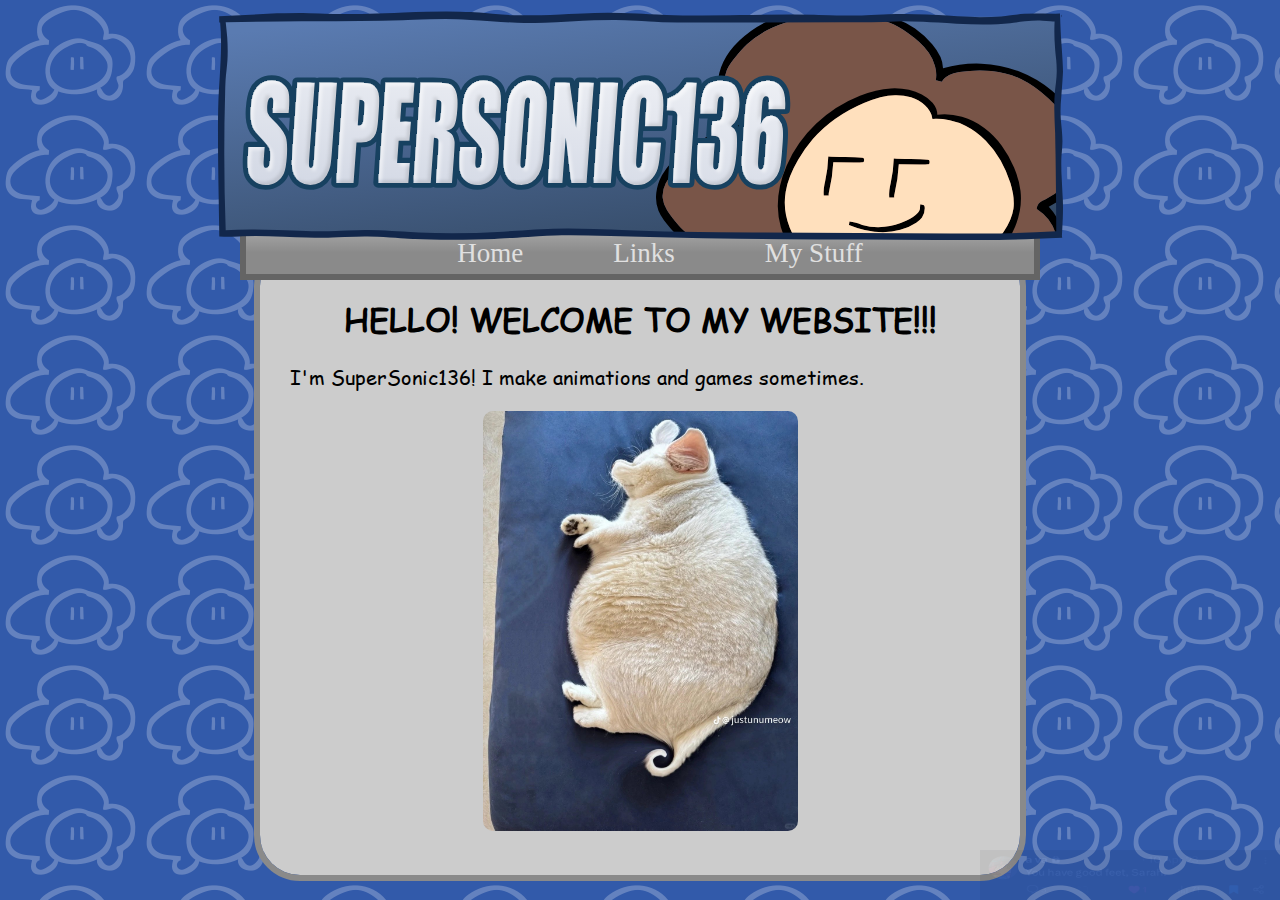
<file: index.html>
<!DOCTYPE html>
<html lang="en">
<head>
    <meta charset="UTF-8">
    <meta name="viewport" content="width=device-width, initial-scale=1.0">
    <title>My Personal Corner</title>
    <link rel="stylesheet" href="stuff/style.css">
    <script src="stuff/script.js"></script>
    <link rel="shortcut icon" href="/favicon.png" type="image/x-icon">
    <link rel="icon" href="/favicon.png" type="image/x-icon">
</head>
<body onload="loadnavs()">
    <div class="everything">
        <div id="body">
            <h1 id="centeredtxt">HELLO! WELCOME TO MY WEBSITE!!!</h1>
            <p>I'm SuperSonic136! I make animations and games sometimes.</p>
            <script>getcats()</script>
        </div>
        <a href="https://web.archive.org/web/20240716155420/https://supersonic136.neocities.org/thepedofiles"><img src="stuff/cdn/cockledoodledoo!.png" oncontextmenu="return false;"alt="liberalsire here: im racist!"
        class="racesire" width="300" height="50"></a>
    </div>
    
</body>
</html>
</file>
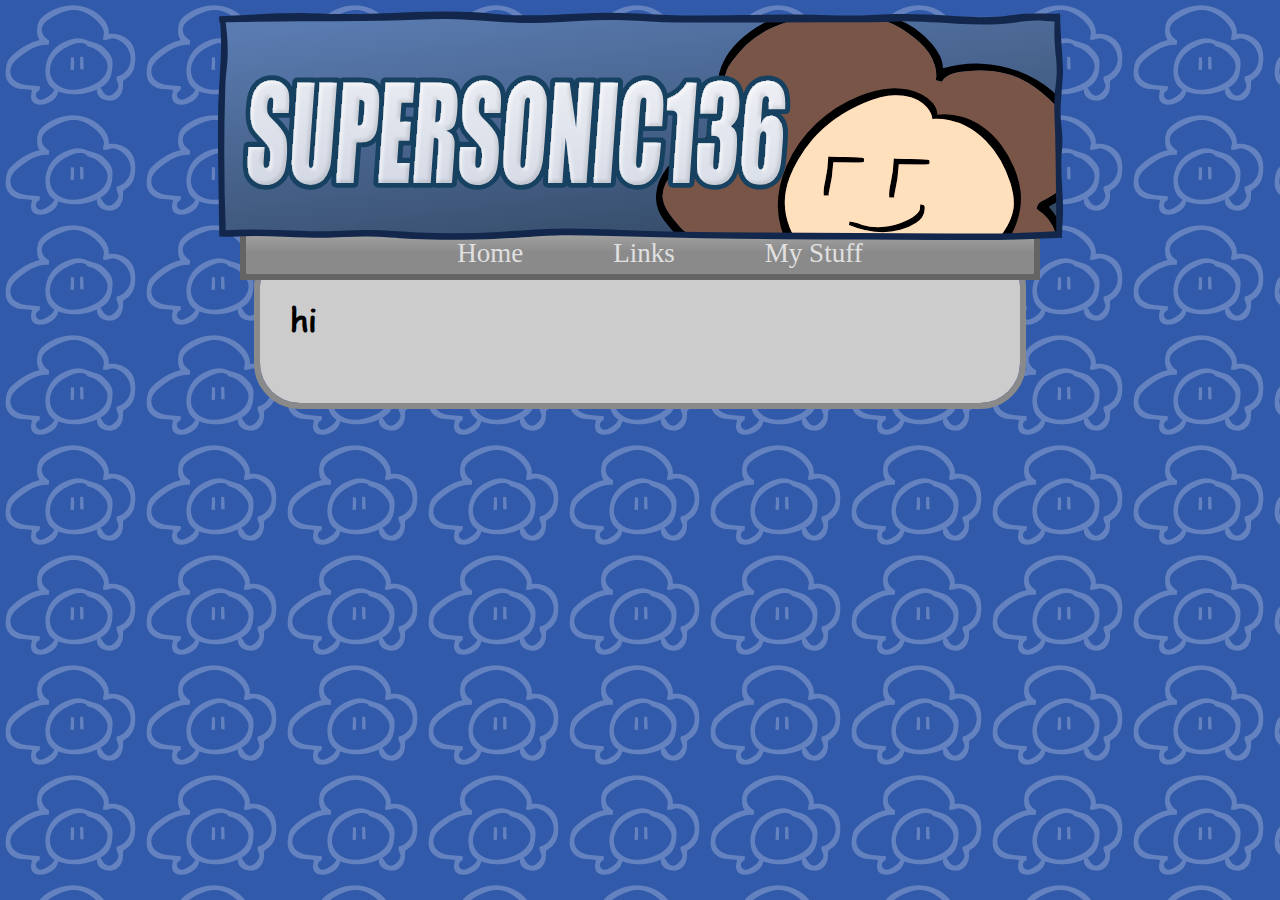
<file: chars.html>
<!DOCTYPE html>
<html lang="en">
<head>
    <meta charset="UTF-8">
    <meta name="viewport" content="width=device-width, initial-scale=1.0">
    <title>Characters</title>
    <link rel="stylesheet" href="stuff/style.css">
    <link rel="icon" href="/favicon.png" type="image/x-icon">
    <script src="stuff/script.js"></script>
</head>
<body onload="loadnavs()" >
    <div class="everything">

        <div id="body">
            <h1>hi</h1>
        </div>
    </div>
</body>
</html>
</file>
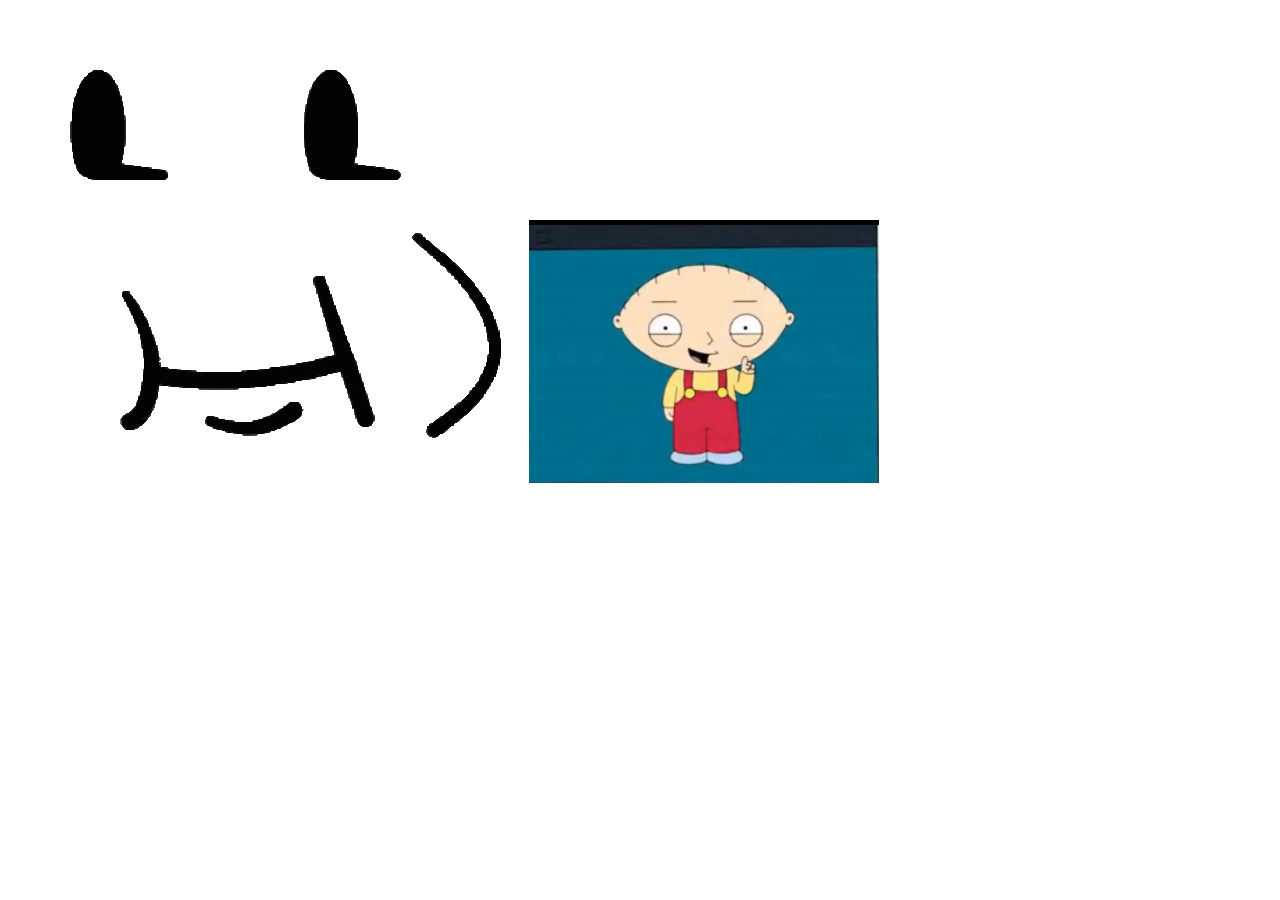
<file: dih.html>
<!DOCTYPE html>
<html lang="en">
<head>
    <meta charset="UTF-8">
    <meta name="viewport" content="width=device-width, initial-scale=1.0">
    <title>ah ah ah</title>
    <script src="stuff/script.js"></script>
</head>
<body>
    <img src="stuff\cdn\yum.gif" alt="">
    <script>
        ahahah()
    </script>
</body>
</html>
</file>
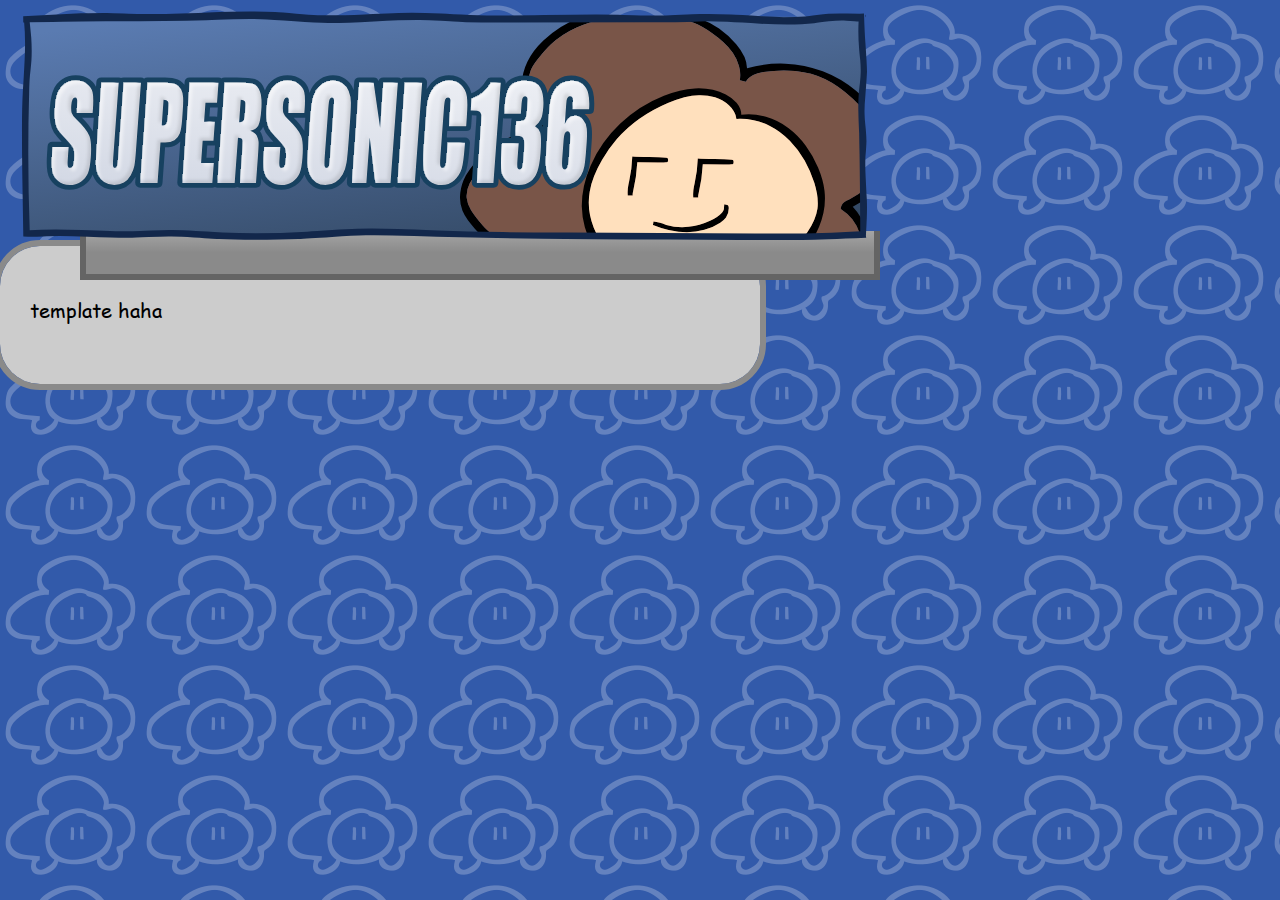
<file: header.html>
<!DOCTYPE html>
<html lang="en">
<head>
    <meta charset="UTF-8">
    <meta name="viewport" content="width=device-width, initial-scale=1.0">
    <title>Header (DONT TOUCH)</title>
    <link rel="stylesheet" href="stuff/style.css">
    <script src="stuff/script.js"></script>
    <link rel="icon" href="/favicon.png" type="image/x-icon">
</head>
<body onload="loadnavs()">
    <img src="stuff/cdn/banner.svg" class="banner">
    <nav class="navbar">
            <ul id='navitem'>
                
            </ul>
    </nav>
    <div id="body">
        <p>template haha</p>
    </div>
</body>
</html>
</file>
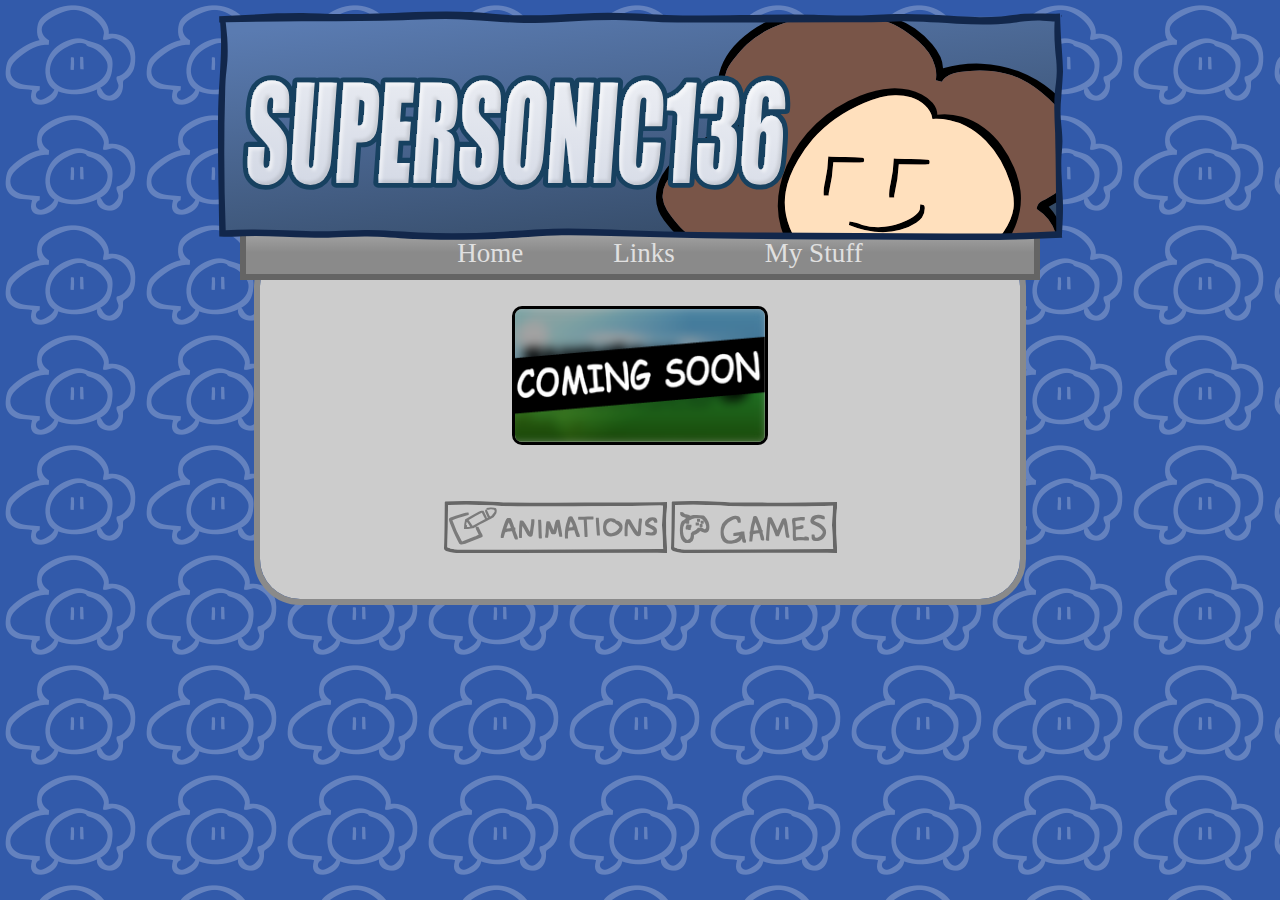
<file: mywork.html>
<!DOCTYPE html>
<html lang="en">
<head>
    <meta charset="UTF-8">
    <meta name="viewport" content="width=device-width, initial-scale=1.0">
    <title>My Work</title>
    <link rel="stylesheet" href="stuff/style.css">
    <script src="stuff/script.js"></script>
    <link rel="icon" href="/favicon.png" type="image/x-icon">
</head>
<body onload="loadnavs()"  oncontextmenu= "return false">
    <div class="everything">

        <div id="body">
            <div><a href="dih"><img src="/stuff/cdn/cards/hmm.png" style="border: 3px solid black;" id="card" alt="Coming Soon..."></a></div>

            <div style="display: flexbox; flex-direction: column; padding-top: 20px; gap: 20px 20px; ">
                <span><a href="work/anims"><img src="/stuff\cdn\cardanim.svg" alt="Animations"></a></span>
                <span><a href="https://supersonic136.itch.io/"><img src="/stuff\cdn\cardgames.svg" alt="Games"></a></span>
            </div>
        </div>
    </div>

</body>
</html>
</file>
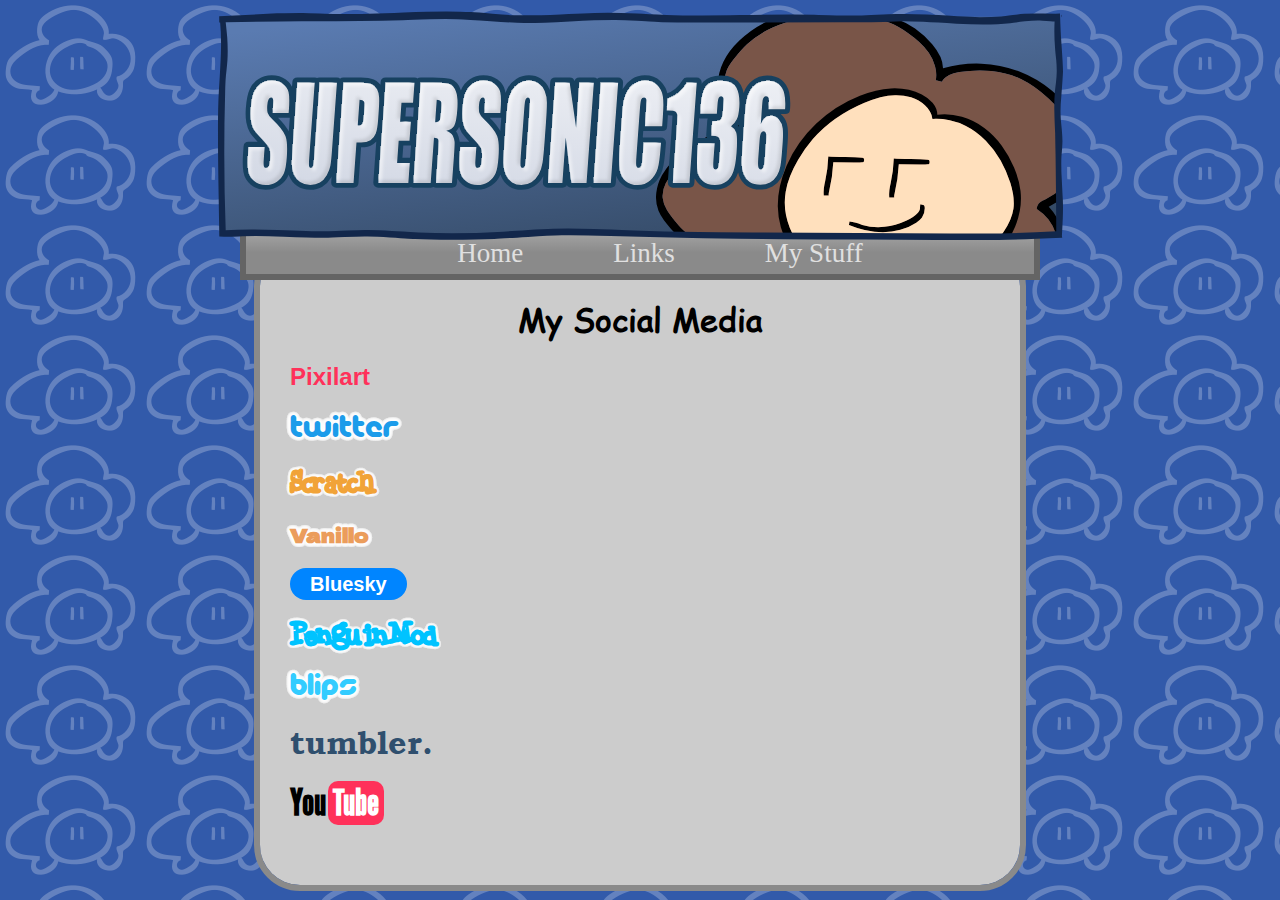
<file: socials.html>
<!DOCTYPE html>
<html lang="en">
<head>
    <meta charset="UTF-8">
    <meta name="viewport" content="width=device-width, initial-scale=1.0">
    <title>Social Media</title>
    <link rel="stylesheet" href="stuff/style.css">
    <link rel="shortcut icon" href="/favicon.png" type="image/x-icon">
    <link rel="icon" href="/favicon.png" type="image/x-icon">
    <script src="stuff/script.js"></script>
</head>
<body onload="loadnavs()">
    <div class="everything">

        <div id="body">
            <h1 id="centeredtxt">My Social Media</h1>
            
            <p><a style="color: #ff315a; font-size: x-large; font-family: 'Segoe UI', Tahoma, Geneva, Verdana, sans-serif;" href="https://www.pixilart.com/SuperSonic136">Pixilart</a></p>
            <p><a id="thisisonlyforblips" style="color: #1c9cea; font-family: oldtwitter; font-size: xx-large;" href="https://www.twitter.com/SuperSonic136_">  Twitter</a></p>
            <p><a id="thisisonlyforblips" style="font-size: xx-large; color: white; font-family:scratchfont; -webkit-text-stroke: 2px #f1a338;"" href="https://scratch.mit.edu/users/Super_Sonic_136/"> Scratch</p>
            <p><a id="thisisonlyforblips" style="color: #eb9d5c; font-family: vanillo;" href="https://vanillo.tv/u/SuperSonic136"> Vanillo</a></p>
            <p><a style="color: white; font-family: 'Segoe UI', Tahoma, Geneva, Verdana, sans-serif; background-color: #0085ff; border-radius: 999px; padding: 5px 20px;" href="https://bsky.app/profile/supersonic136.neocities.org"> Bluesky</a></p>
            <p><a id="thisisonlyforblips" style="font-size: xx-large; color: white; font-family:scratchfont; -webkit-text-stroke: 2px #00c3ff;" href="https://penguinmod.com/profile?user=SuperSonic136">PenguinMod</a></p>
            <p><a id="thisisonlyforblips" style="color: #33ccff; font-size: xx-large; font-family:oldtwitter; " href="https://blips.club/SuperSonic136"> Blips</a></p>
            <p><a style="color: #2F4F6E; font-family: tumblrfont; font-size: xx-large; " href="https://supersonic136.tumblr.com/">tumbler.</a></p>
            <p><div style="text-align: left;"><a style="font-family: YT;font-size: 40px; " href="https://youtube.com/@SuperSonic136_"><span style="color: black;"> You</span><span style="color: white; background-color: #ff315a;border-radius: 10px; padding: 0px 5px; margin: 0px 1.5px;">Tube</span></a></div></p>
            
        </div>
    </div>
    
</body>
</html>
</file>
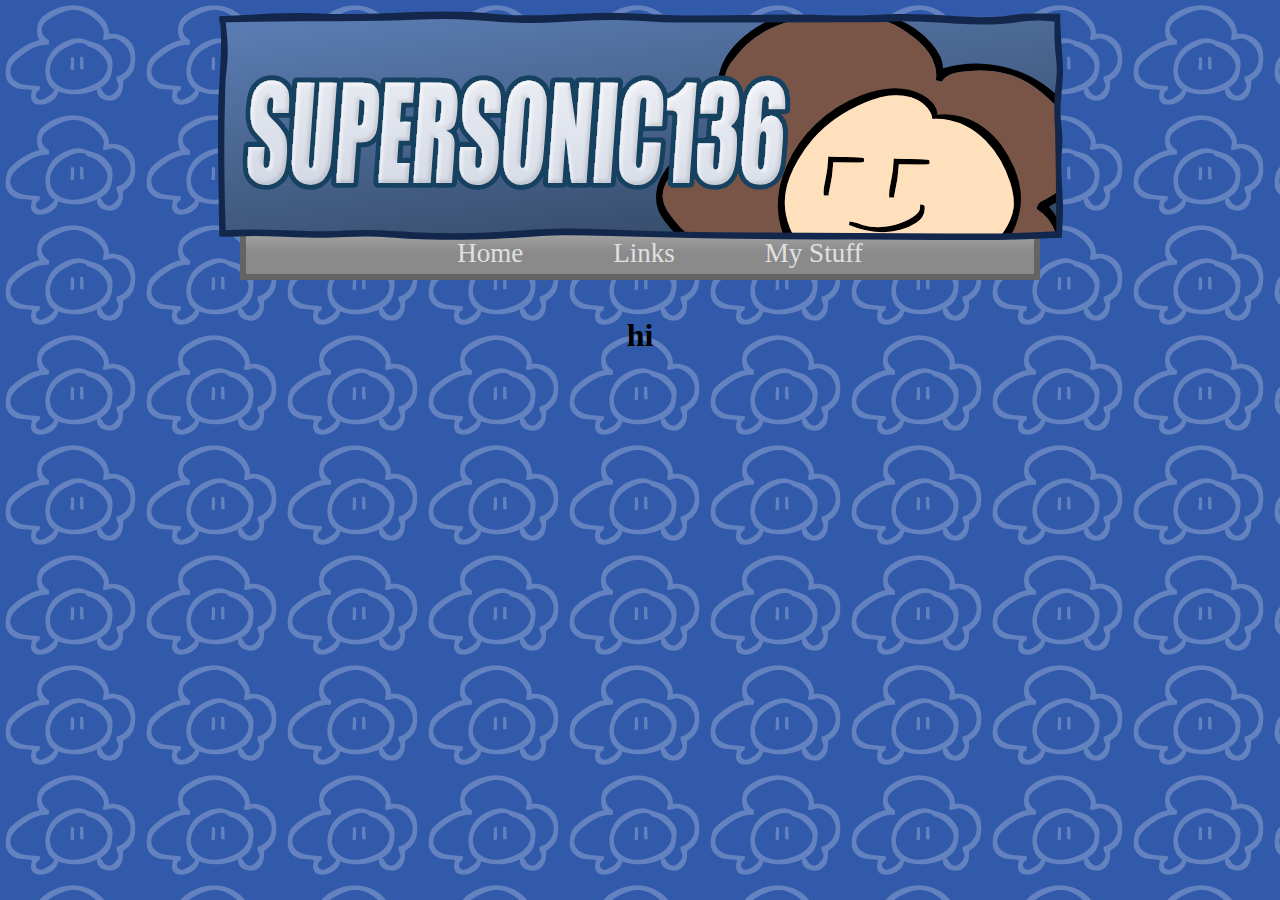
<file: template.html>
<!DOCTYPE html>
<html lang="en">
<head>
    <meta charset="UTF-8">
    <meta name="viewport" content="width=device-width, initial-scale=1.0">
    <title>Characters</title>
    <link rel="stylesheet" href="stuff/style.css">
    <link rel="icon" href="/favicon.png" type="image/x-icon">
    <script src="stuff/script.js"></script>
</head>
<body onload="loadnavs()" >
    <div class="everything">

        <div class="body">
            <h1>hi</h1>
        </div>
    </div>
</body>
</html>
</file>
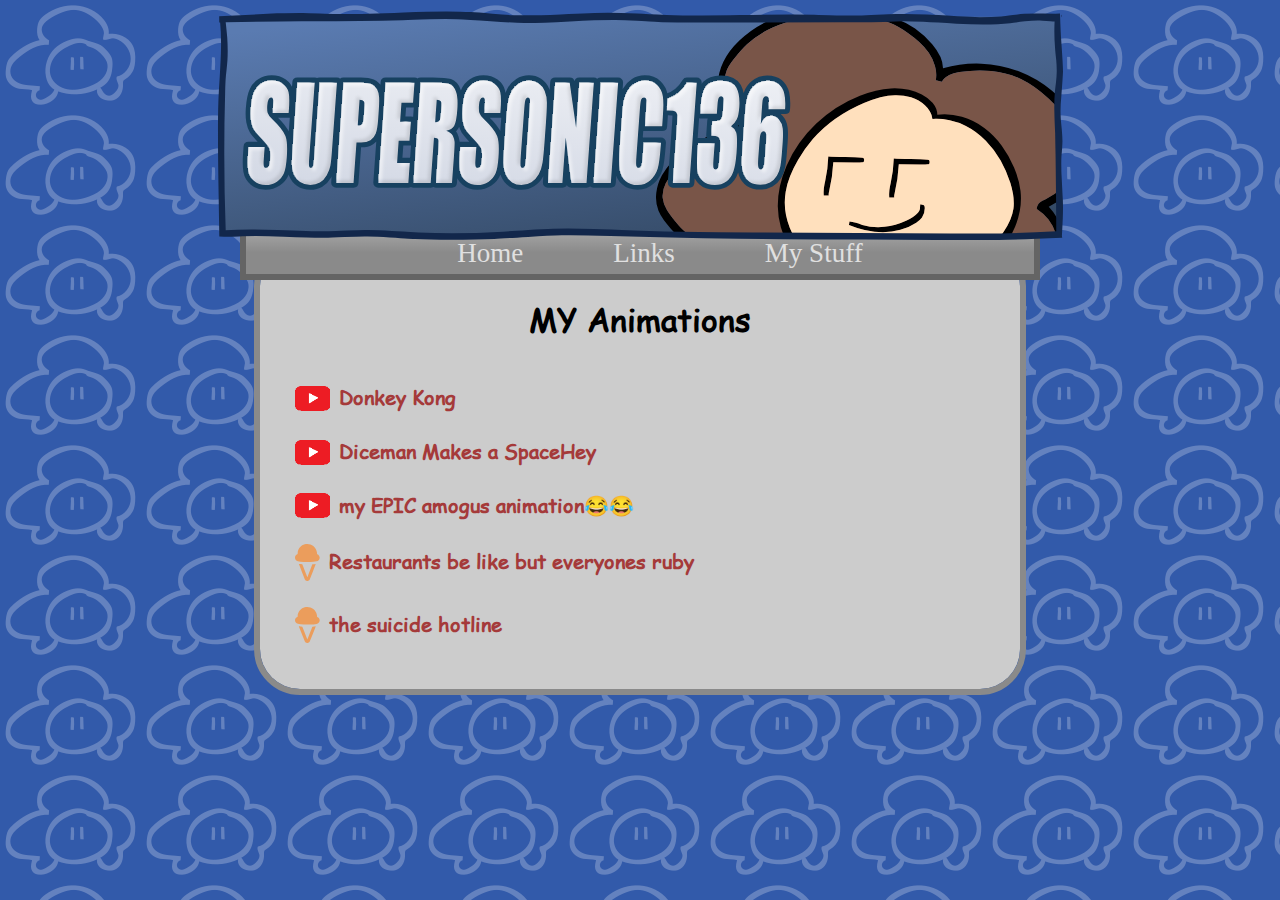
<file: work/anims.html>
<!DOCTYPE html>
<html lang="en">
<head>
    <meta charset="UTF-8">
    <meta name="viewport" content="width=device-width, initial-scale=1.0">
    <title>Animations</title>
    <link rel="stylesheet" href="/stuff/style.css" type="text/css">
    <link rel="icon" href="/favicon.png" type="image/x-icon">
    <script src="/stuff/script.js"></script>
</head>
<body onload="loadnavs()">
    <div class="everything">
        <div id="body">
            <h1 id="centeredtxt">MY Animations</h1>

            <div id='mario' class="videolink">
                <yt-logo data-link="https://youtu.be/OOTIAjAPxGk"></yt-logo>
                <span> <a href='javascript:addswf("mario.mp4","12/13/2024");'>Donkey Kong</a></span>
            </div>
            <div id='spacehey' class="videolink">
                <yt-logo data-link="https://www.youtube.com/watch?v=Clk8dMEP9d0"></yt-logo>
                <span><a href='javascript:addswf("spacehey.mp4","7/12/2024");'>Diceman Makes a SpaceHey</a></span>
                
            </div>
            <div id='sus' class="videolink">
                <yt-logo data-link="https://www.youtube.com/watch?v=t18c92_877w"></yt-logo>
                <span> <a href='javascript:addswf("sus.mp4","7/07/2024");'>my EPIC amogus animation😂😂</a></span>
                
            </div>
            <div id='ruby' class="videolink">
                <vanillo-logo data-link="https://vanillo.tv/v/ptpcLAAgjZV"></vanillo-logo>
                <span> <a href='javascript:addswf("ruby.mp4","10/10/2023");'>Restaurants be like but everyones ruby</a></span>
                
            </div>
            <div id='hotline' class="videolink">
                <vanillo-logo data-link="https://vanillo.tv/v/i6Di1T0VUb-"></vanillo-logo>
                <span> <a href='javascript:addswf("hotline.mp4","3/19/2023");'>the suicide hotline</a></span>
                
            </div>
        </div>
    </div>
</body>
</html>
</file>
<file: stuff/style.css>
@font-face {
    font-family:comicsans ; /* Name your font family */
    src: url('fonts/comicans/comicsansMS.ttf') format('truetype'); /* Locate the .ttf file within your directory*/
    src: url('fonts/comicsans/comicsansMS.woff') format('woff');
}
@font-face {
    font-family:oldtwitter ; /* Name your font family */
    src: url('fonts/oldtwitter/pico.ttf') format('truetype'); /* Locate the .ttf file within your directory*/
}
@font-face {
  font-family:scratchfont ; /* Name your font family */
  src: url('fonts/scratchfont/scratchfont.ttf') format('truetype'); /* Locate the .ttf file within your directory*/
}
@font-face {
  font-family:tumblrfont ; /* Name your font family */
  src: url('fonts/tumblrfont/tumblr.ttf') format('truetype'); /* Locate the .ttf file within your directory*/
}
@font-face {
  font-family:vanillo ; /* Name your font family */
  src: url('fonts/blephinblephinblephin/vanillo.ttf') format('truetype'); /* Locate the .ttf file within your directory*/
}
@font-face {
  font-family:YT ; /* Name your font family */
  src: url('fonts/YT/yt.otf') format('truetype'); /* Locate the .ttf file within your directory*/
}

.everything {
  margin: auto;
  width: min-content;
  display: grid;
  place-items: center; /* center everything... yes */
}

.baner {
  display: inherit; 
  place-items: inherit;
  margin: min-content;
}

body {
    background: #325aaa; /* W3C, IE10+, FF16+, Chrome26+, Opera12+, Safari7+ */
    background-image: url("cdn/movinbg.png");
    will-change:contents;
    animation: moveit 10s linear infinite;
    background-repeat: repeat;
    padding: 0px;
    margin: 0px;
    overflow-x: hidden;
    z-index: 0;
}



#body h1 {
    font-family:comicsans;
    font-weight: bolder;
    color:#000000;
    text-align: initial;
}

#body h2 {
  font-family:comicsans;
  font-weight: bold;
  color:#000000;
  text-align: initial;
}

#body p {
  font-size:20px;
  font-family:comicsans;
  text-align: justify;
}

#body a {
    color:#a53a3a;
    font-size:20px;
    font-family:comicsans;
    z-index: 10;
    text-decoration: none;
    font-weight: bold;
}

#body a:hover {
  text-decoration: underline;
  color:#db5f5f;
}

.racesire {
  position: fixed;
  bottom: 0;
  right: 0;
  padding: 0px;
  opacity: 5%;
  z-index: 1;
}


@keyframes moveit {
  from {background-position: 0px 0px;}
  to {background-position: 140px 110px;} /* so close..... */
}


@keyframes rotation {
    from {
      transform: rotate(0deg);
    }
    to {
      transform: rotate(359deg);
    }
  }


#body{
  position: relative;
  width: 700px;
  margin-top: -50px;
  text-align: center;
  border-radius: 40px;
  border-top: 0px solid #cccccc;
  border-bottom: 0px;
  outline: 6px solid #8a8a8a;; 
  padding: 30px;
  padding-bottom: 40px;
  background: #ccc;
  
  height: max-content;
  z-index: 1;
}

.navbar {
  position: relative;
  margin-top: -25px;
  z-index: 4;
  top: 0;
  width: 960px;
}

.navbar ul{
  list-style-type: none;
  background: linear-gradient(#A5A5A5 0%,#8a8a8a 50%);
  border:6px solid #646464;
  border-top: 0px solid black;
  padding: -10px;
  overflow: hidden;
  height: 43px;
  margin-left: 80px;
  margin-right: 80px;
  display:flex;
  justify-content: safe center;
  overflow-x: auto;
  white-space: nowrap;
  scrollbar-width:thin;
  scrollbar-color: #cccccc #00000000;
}


.navbar a{
  color: #e0e0e0;
  font-family: 'Impact';
  text-decoration: none;
  display: block;
  font-size: 27px;
  padding: 7px;
  padding-left: 45px;
  padding-right: 45px;
  text-align: center;
  border-radius: 2px;
}

.navbar a:hover{
  background-color: #b6b6b6;
  color: #ffffff;
}

.navbar li{
  float: left;
  padding-bottom: 0px;
  padding: auto;
}

.navbar ul li {
  display: flex;

}

.banner {
  position: relative;
  z-index: 5;

  display: block;
}

.hand {
  position: relative;
  z-index: 6;
  right: -85%;
  bottom: 20px;
}

.bgdoodle {
  height: auto;
  margin-right: 5000000px;
}

#body #centeredtxt {
  text-align: center;
}

#body img#linklogo {
  image-rendering: pixelated;
  width: 25px;
  height: auto;
}

#body #reallybig {
  font-size: 40px;
  font-weight: 900;
}

.swfanim {
  display: flex;
  outline: 5px solid #12274b;
  margin: 10px;
}

.ytlogo {
  padding: 5px;
  vertical-align: middle;
}

.videolink {
  text-align: left;
  padding-top: 20px;
}

#thisisonlyforblips {
  text-shadow: 0 0 4px white,
  0 0 4px white,
  0 0 4px white,
  0 0 4px white,
  0 0 4px white,
  0 0 4px white,
  0 0 4px white,
  0 0 4px white,
  0 0 4px white,
  0 0 4px white,
  0 0 4px white,
  0 0 4px white,
  0 0 4px white,
  0 0 4px white,
  0 0 4px white,
  0 0 4px white,
  0 0 4px white,
  0 0 4px white,
  0 0 4px white,
  0 0 4px white,
  0 0 4px white,
  0 0 4px white,
  0 0 4px white,
  0 0 4px white,
  0 0 4px white,
  0 0 4px white,
  0 0 4px white,
  0 0 4px white,
  0 0 4px white,
  0 0 4px white,
  0 0 4px white,
  0 0 4px white,
  0 0 4px white,
  0 0 4px white,
  0 0 4px white,
  0 0 4px white,
  0 0 4px white,
  0 0 4px white,
  0 0 4px white,
  0 0 4px white,
  0 0 4px white,
  0 0 4px white,
  0 0 4px white,
  0 0 4px white,
  0 0 4px white,
  0 0 4px white,
  0 0 4px white,
  0 0 4px white,
  0 0 4px white,
  0 0 4px white,
  0 0 4px white,
  0 0 4px white,
  0 0 4px white,
  0 0 4px white,
  0 0 4px white,
  0 0 4px white,
  0 0 4px white,
  0 0 4px white,
  0 0 4px white,
  0 0 4px white,
  0 0 4px white,
  0 0 4px white,
  0 0 4px white,
  0 0 4px white,
  0 0 4px white,
  0 0 4px white,
  0 0 4px white,
  0 0 4px white,
  0 0 4px white,
  0 0 4px white,
  0 0 4px white,
  0 0 4px white,
  0 0 4px white,
  0 0 4px white,
  0 0 4px white,
  0 0 4px white,
  0 0 4px white,
  0 0 4px white,
  0 0 4px white,
  0 0 4px white,
  0 0 4px white,
  0 0 4px white,
  0 0 4px white,
  0 0 4px white,
  0 0 4px white,
  0 0 4px white,
  0 0 4px white,
  0 0 4px white,
  0 0 4px white,
  0 0 4px white,
  0 0 4px white,
  0 0 4px white,
  0 0 4px white,
  0 0 4px white,
  0 0 4px white,
  0 0 4px white,
  0 0 4px white,
  0 0 4px white,
  0 0 4px white,
  0 0 4px white,
  0 0 4px white,
  0 0 4px white,
  0 0 4px white,
  0 0 4px white,
  0 0 4px white,
  0 0 4px white,
  0 0 4px white,
  0 0 4px white,
  0 0 4px white,
  0 0 4px white,
  0 0 4px white,
  0 0 4px white;
  
}

#card {
  border-radius: 10px;
  width: 250px;
  text-align: left;
  height: auto;
  margin: 30px;
  
}
</file>
